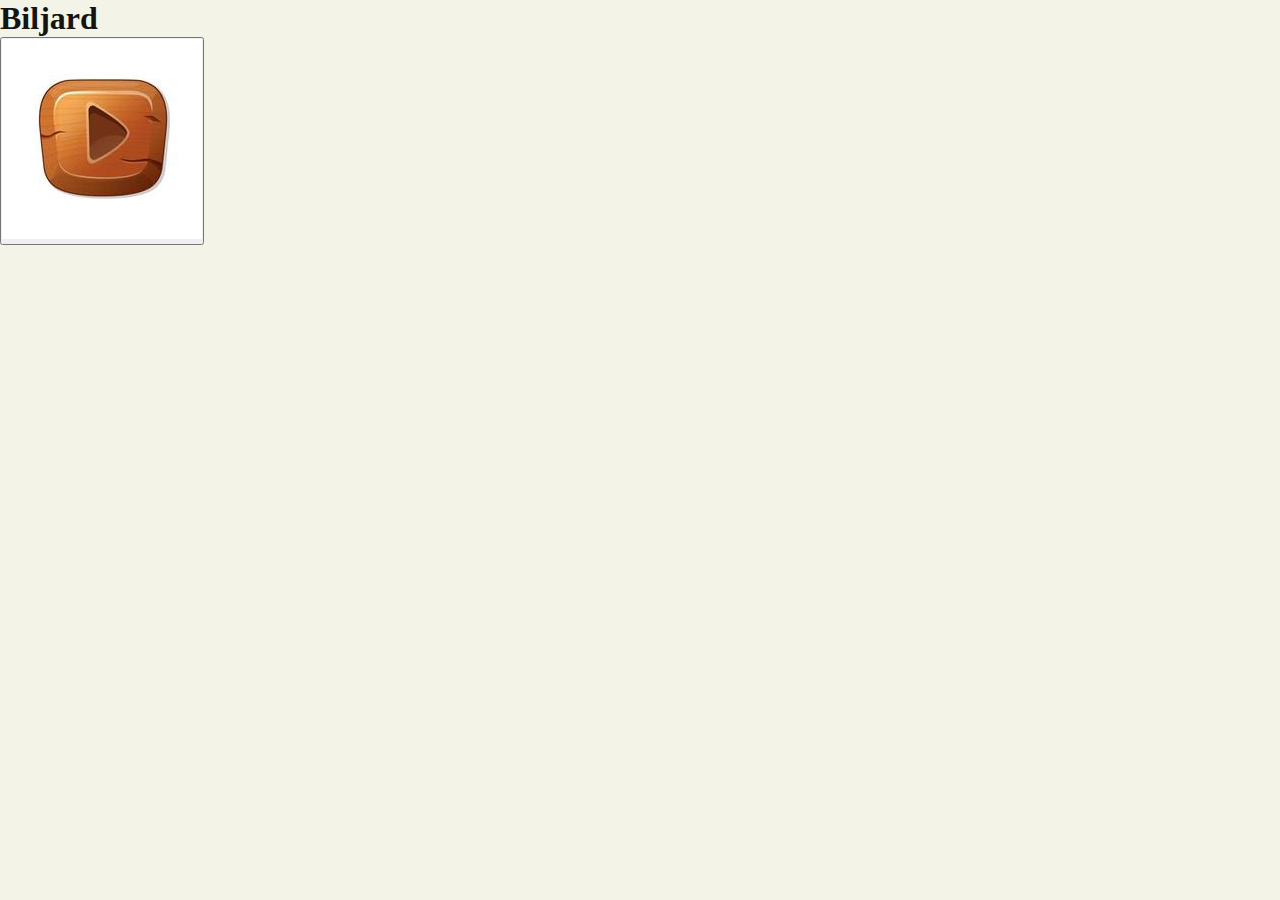
<file: index.html>
<!DOCTYPE html>
<html lang="en">
<head>
    <meta charset="UTF-8">
    <meta name="viewport" content="width=device-width, initial-scale=1.0">

    <link rel="stylesheet" href="index.css">

    <title>Biljard</title>
</head>
<body>

    <div id="introScreen">
        <h1>Biljard</h1>

        <button onclick="startGame()">
            <img src="playgame.jpg"/>
        </button>
    </div>

    <canvas id="gameCanvas"
            class="invisible"
            onmousemove="onMouse(event)"
            onmousedown="onMouseDown(event)">
        This browser doesnt support canvas technology, try another or update
    </canvas>

    <script src="index.js"></script>
</body>
</html>
</file>
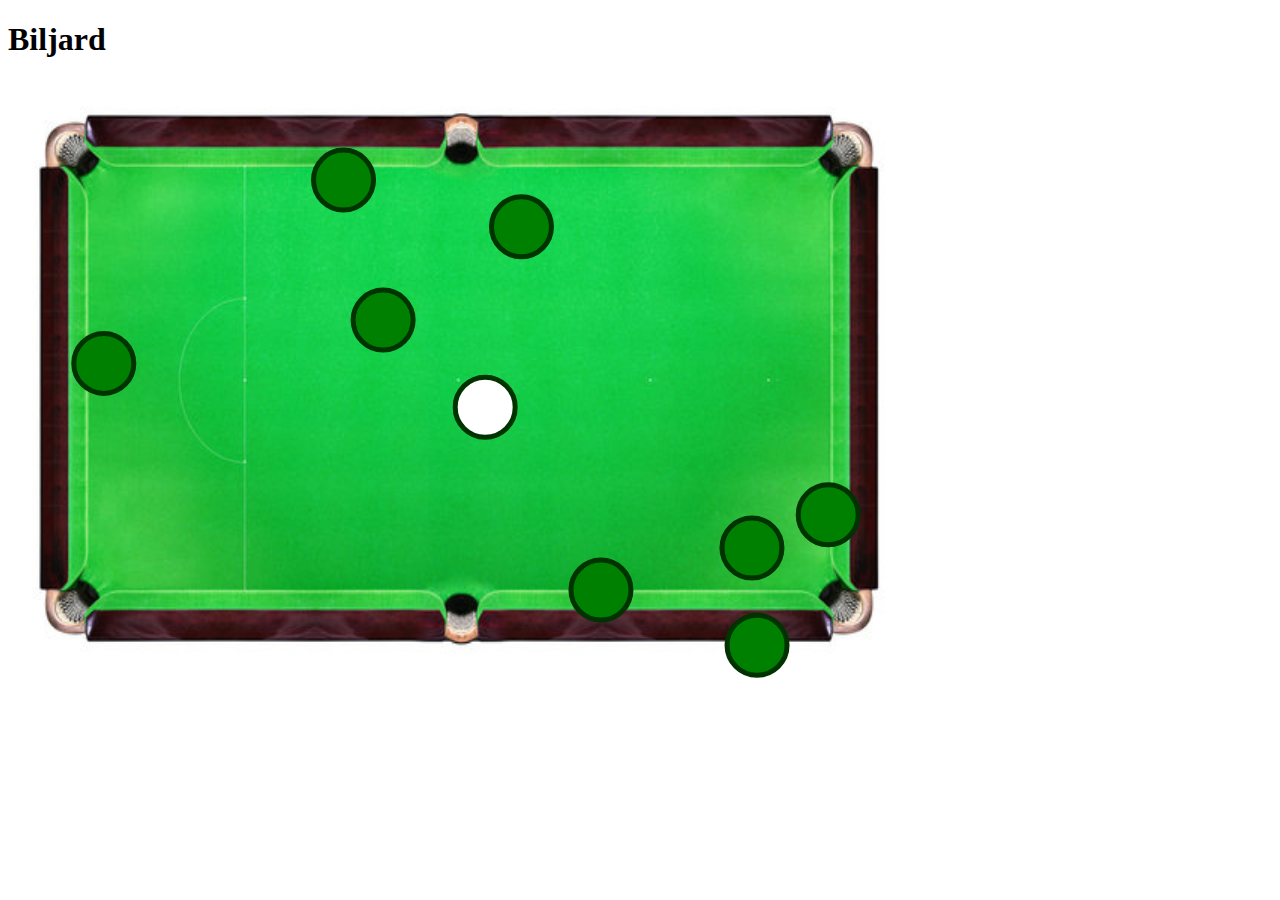
<file: main.html>
<!DOCTYPE html>
<html lang="en">
<head>
    <meta charset="UTF-8">
    <meta name="viewport" content="width=device-width, initial-scale=1.0">
    <title>Biljard</title>
</head>
<body>

    <h1>Biljard</h1>

    <canvas id="gameCanvas" onmousemove="onMouse(event)" width="900" height="600">
        This browser doesnt support canvas technology, try another or update
    </canvas>

    <script src="main.js"></script>
</body>
</html>
</file>
<file: index.css>
* {
    margin: 0;
    padding: 0;
    box-sizing: border-box;
    font-family: "Poppins", serif;
}

:root {
    --background-color: #f3f3e7;
    --font-color: #141413;
}

html, body {
    width: 100%;
    height: 100vh;
    overflow: hidden;
}

body {
    background-color: var(--background-color);
    color: var(--font-color);
}

#introScreen {
    height: 100vh;
    z-index: 1;
}

.invisible {
    display: none;
    height: 0;
}

.startAnimation {
    animation: start 1.0s;
    display: none;
}

@keyframes start {
    0% {
        opacity: 100%;
    }

    /* 99% {
        display: initial;
    } */

    100% {
        opacity: 0%;
    }
}
</file>
